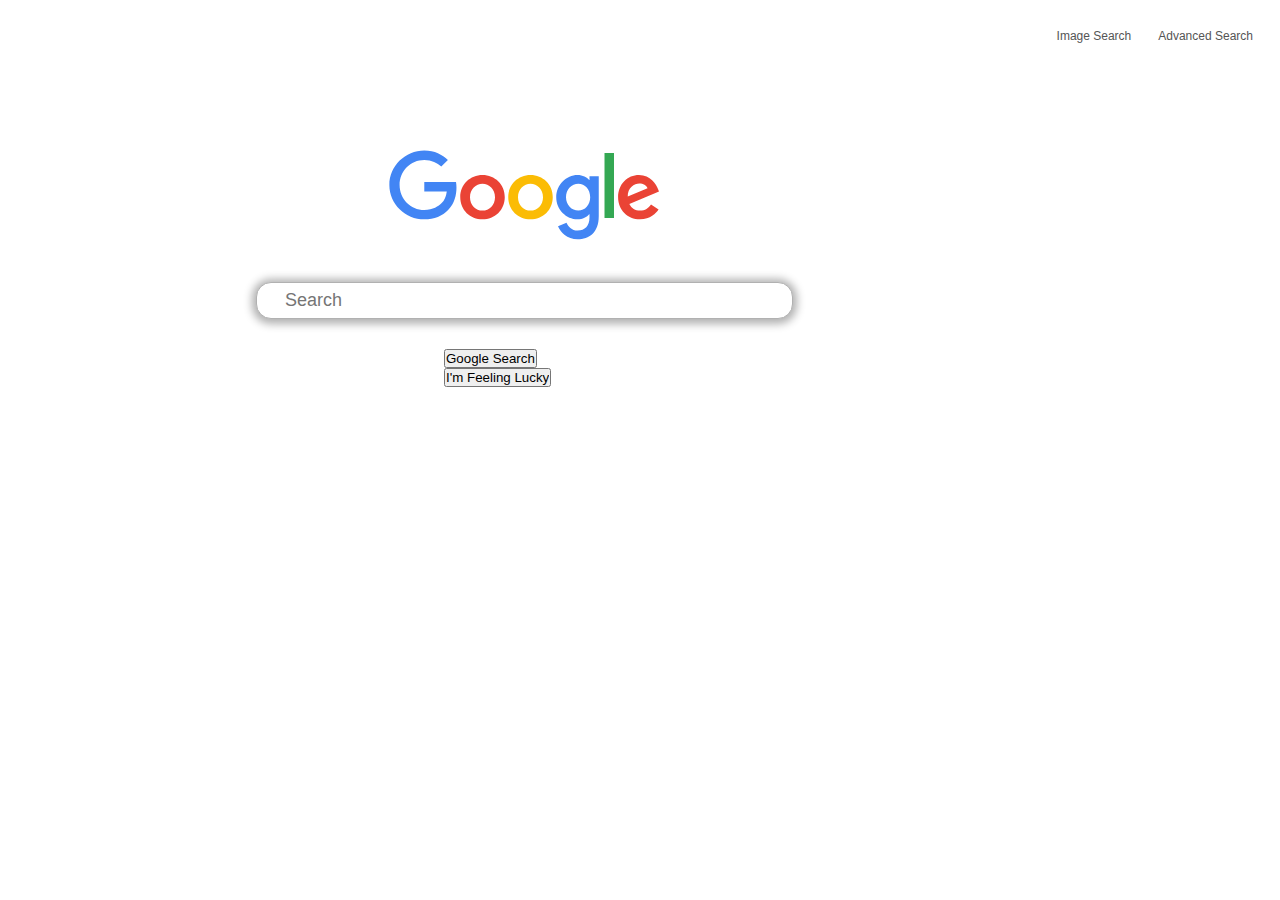
<file: index.html>
<!DOCTYPE html>
<html lang="en">
<head>
    <meta charset="UTF-8">
    <meta name="viewport" content="width=device-width, initial-scale=1.0">
    <title>Google</title>
    <link rel="stylesheet" href="index.css">
    <link rel="stylesheet" href="https://cdnjs.cloudflare.com/ajax/libs/font-awesome/5.14.0/css/all.min.css" integrity="sha512-1PKOgIY59xJ8Co8+NE6FZ+LOAZKjy+KY8iq0G4B3CyeY6wYHN3yt9PW0XpSriVlkMXe40PTKnXrLnZ9+fkDaog==" crossorigin="anonymous" />
</head>
<body>
    <nav>
        <a href="search-img.html">Image Search</a>
        <a href="search-advanced.html">Advanced Search</a>
    </nav>
    <div class="container">
        <img src="[data-uri]" alt="Google">
        <form action="https://google.com/search">
            <div>
                <i class="fas fa-search"></i>
                <input type="text" name="q" placeholder="Search">
            </div>
            <div class="btn-container">
                <input type="submit" name="btnK" value="Google Search" class="search-btn">
                <input type="submit" name="btnI" value="I'm Feeling Lucky"  class="search-btn"> 
            </div>
            
        </form>
    </div>
    <script>
        document.querySelector("input").addEventListener("keydown", function(event){
            this.submit();
        });
    </script>
</body>
</html>
</file>
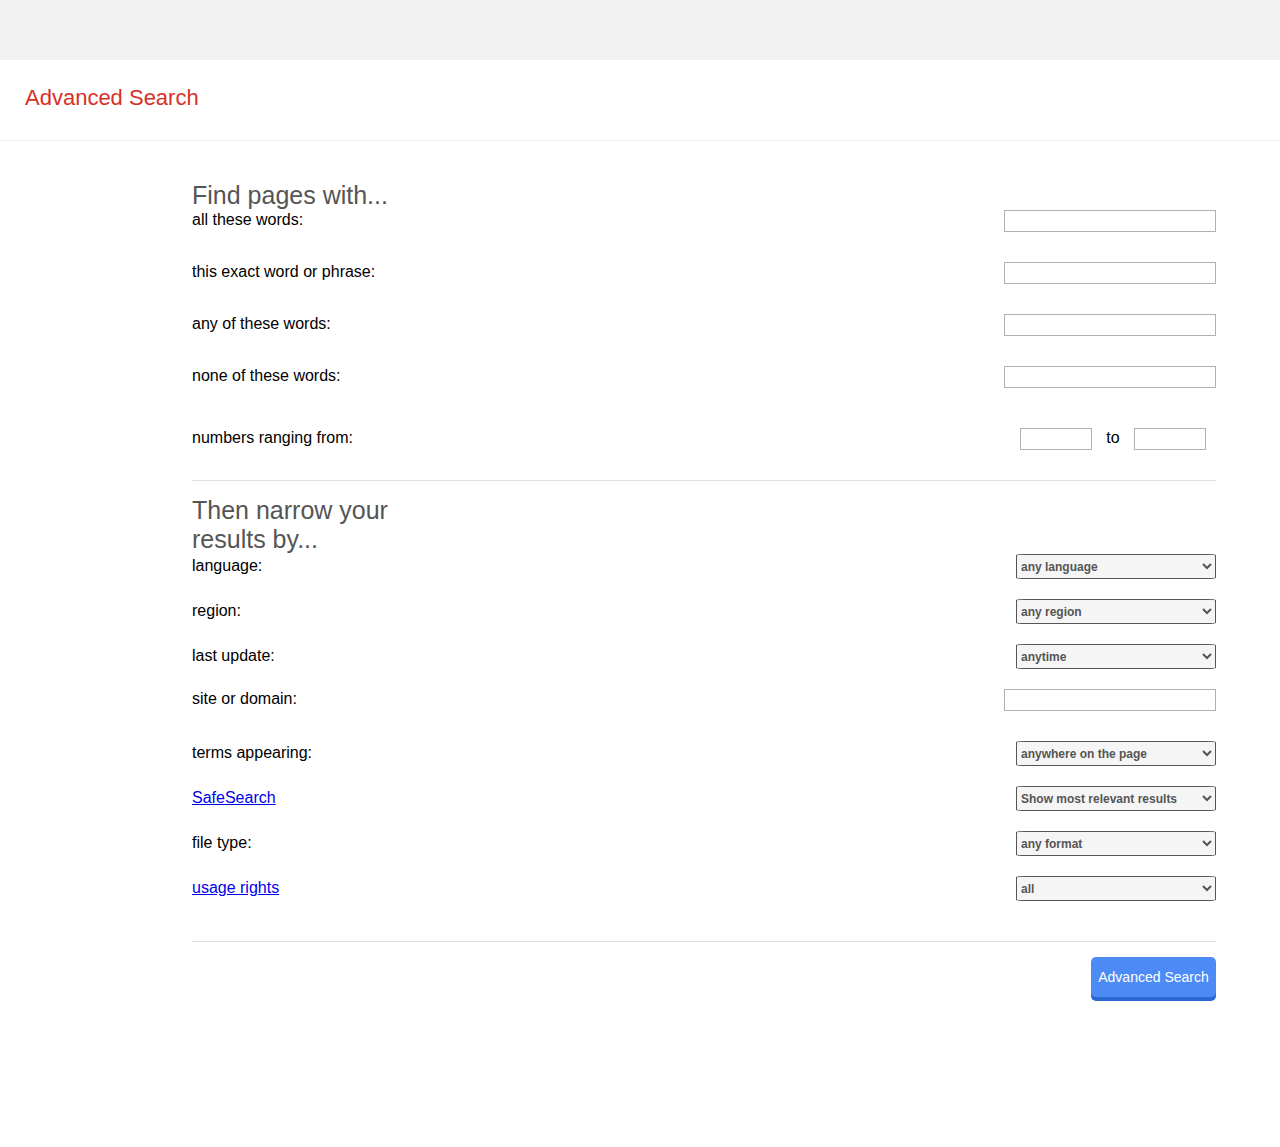
<file: search-advanced.html>
<!DOCTYPE html>
<html lang="en">
<head>
    <meta charset="UTF-8">
    <meta name="viewport" content="width=device-width, initial-scale=1.0">
    <title>Document</title>
    <link rel="stylesheet" href="index.css">
</head>
<body>
    <div class="a-container">
        <div class="top-banner">
            <div class="g-logo"></div>
        </div>
        <div class="search-banner">
            <h1>Advanced Search</h1>
        </div>
        <form action="https://google.com/search" id="a-form">
            <div class="form-container">
                <p>Find pages with...</p> 
                <div>all these words: <input class="a-input" type="text" name="as_q"></div>
                <div>this exact word or phrase: <input class="a-input" type="text" name="as_epq"></div>
                <div>any of these words: <input class="a-input" type="text" name="as_oq"></div>
                <div> none of these words: <input class="a-input" type="text" name="as_eq"></div>
                <div> numbers ranging from: 
                    <div  class="n-container"lass="numbers">
                        <input type="text" name="as_nlo"> to <input type="text" name="as_nhi">
                    </div>
                </div>
            </div>
            <div class="form-container">
                <p>Then narrow your </p>
                <p>results by...</p>
                <div>language: 
                    <select name="lr">
                        <option value>any language</option>
                        <option value="lang_af">Afrikaans</option>
                        <option value=""></option>
                    </select>
                </div>
                <div>region: 
                    <select name="cr">
                        <option value>any region</option>
                        <option value="countryAF">Afghanistan</option>
                    </select>
                </div>
                <div>last update: 
                    <select name="as_qdr">
                        <option value>anytime</option>
                        <option value="d">past 24 hours</option>
                        <option value="w">past week</option>
                        <option value="m">past month</option>
                        <option value="y">past year</option>
                    </select>
                </div>
                <div>site or domain: 
                    <input type="text" class="a-input" name="as_sitesearch">
                </div>
                <div>terms appearing:
                   <select name="as_occt">
                        <option value>anywhere on the page</option>
                        <option value="title">in the title of the page</option>
                    </select> 
                </div>
                <div>
                    <a href="https://support.google.com/websearch?p=adv_safesearch&hl=en">SafeSearch</a>
                    <select name="safe">
                        <option value>Show most relevant results</option>
                        <option value="active">Filter explicit results</option>
                    </select>
                </div>
                <div>file type:
                    <select name="as_filetype" >
                        <option value>any format</option>
                        <option value="pdf">Adobe Acrobat PDF (.pdf)</option>
                    </select>
                </div>
                <div>
                    <a href="https://support.google.com/websearch?p=ws_images_usagerights&hl=en">usage rights</a>
                    <select name="sur" >
                        <option value>all</option>
                        <option value="cl">Creative Commons licences</option>
                    </select>
                </div>
            </div>
            <button class="btn">Advanced Search</button>
        </form>
    </div>
</body>
</html>
</file>
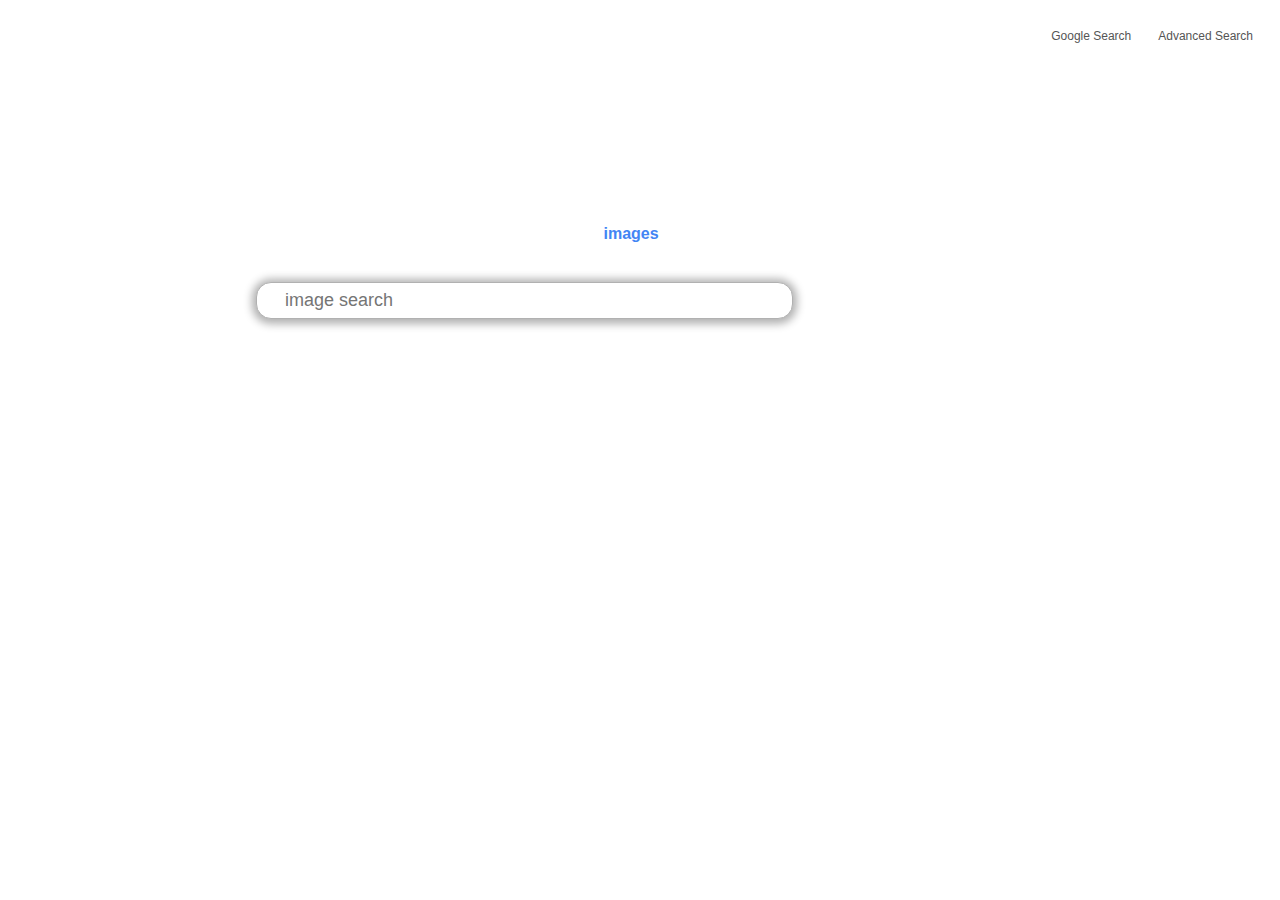
<file: search-img.html>
<!DOCTYPE html>
<html lang="en">
<head>
    <meta charset="UTF-8">
    <meta name="viewport" content="width=device-width, initial-scale=1.0">
    <title>Search</title>
    <link rel="stylesheet" href="index.css">
    <link rel="stylesheet" href="https://cdnjs.cloudflare.com/ajax/libs/font-awesome/5.14.0/css/all.min.css" integrity="sha512-1PKOgIY59xJ8Co8+NE6FZ+LOAZKjy+KY8iq0G4B3CyeY6wYHN3yt9PW0XpSriVlkMXe40PTKnXrLnZ9+fkDaog==" crossorigin="anonymous" />
</head>
<body>
    <nav>
        <a href="search.html">Google Search</a>
        <a href="search-avanced.html">Advanced Search</a>
    </nav>
    <div class="container">
        <div class="img-background">
            <div class="logo-subtext">
                <span>images</span>
            </div>
        </div>
        <form method=get action='https://google.com/search'>
            <input type="hidden" name="tbm" value="isch">
            <div>
                <i class="fas fa-search"></i>
                <input type="text" name="q" placeholder="image search">
            </div>
            
        </form>
    </div>
    <script>
        document.querySelector("input").addEventListener("keydown", function(event){
            this.submit();
        });
    </script>
</body>
</html>
</file>
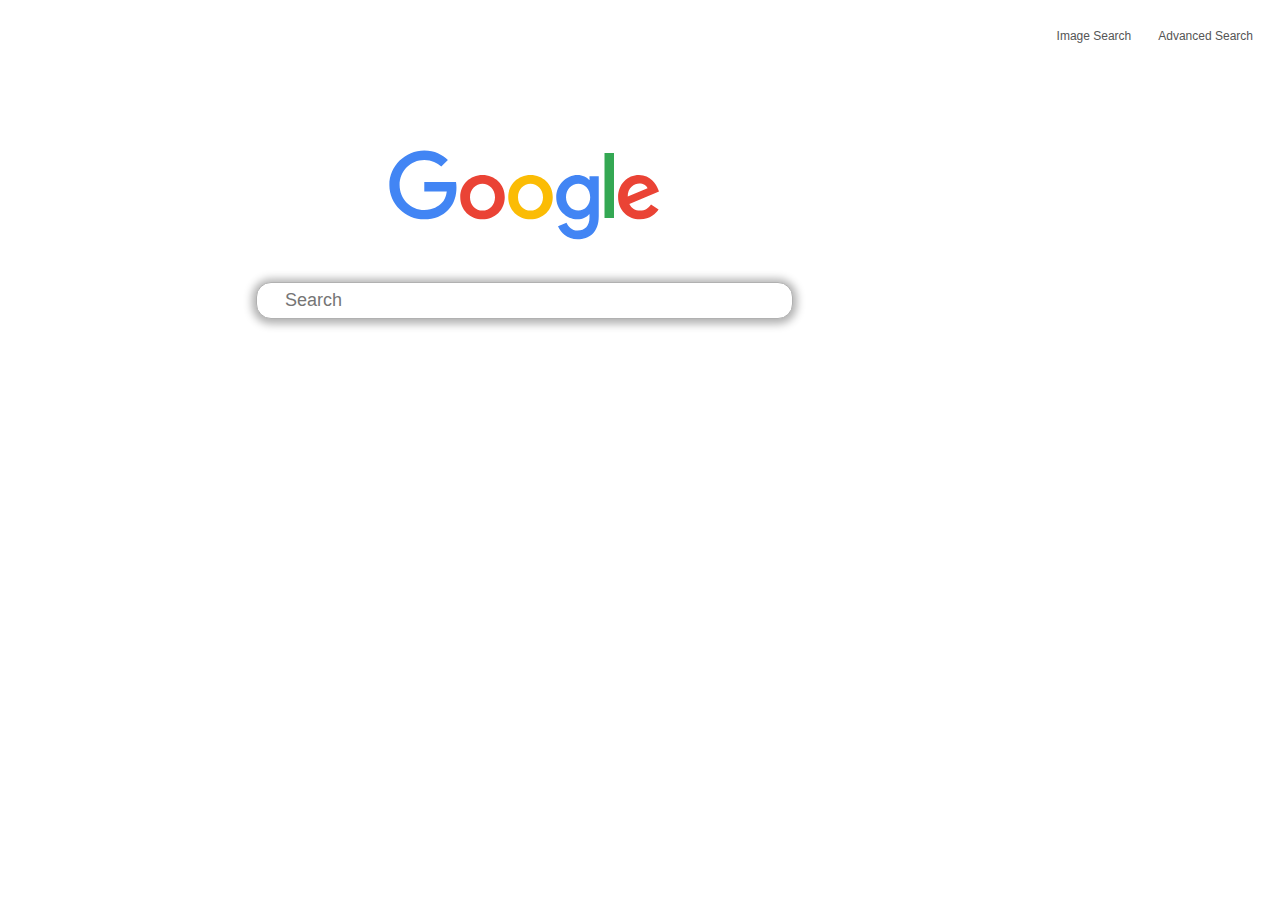
<file: search.html>
<!DOCTYPE html>
<html lang="en">
<head>
    <meta charset="UTF-8">
    <meta name="viewport" content="width=device-width, initial-scale=1.0">
    <title>Search</title>
    <link rel="stylesheet" href="index.css">
</head>
<body>
    <nav>
        <a href="search-img.html">Image Search</a>
        <a href="search-advanced.html">Advanced Search</a>
    </nav>
    <div class="container">
        <img src="[data-uri]" alt="Google">
        <form action="https://google.com/search">
            <input type="text" name="q" placeholder="Search">
        </form>
    </div>
    <script>
        document.querySelector("input").addEventListener("keydown", function(event){
            this.submit();
        });
    </script>
</body>
</html>
</file>
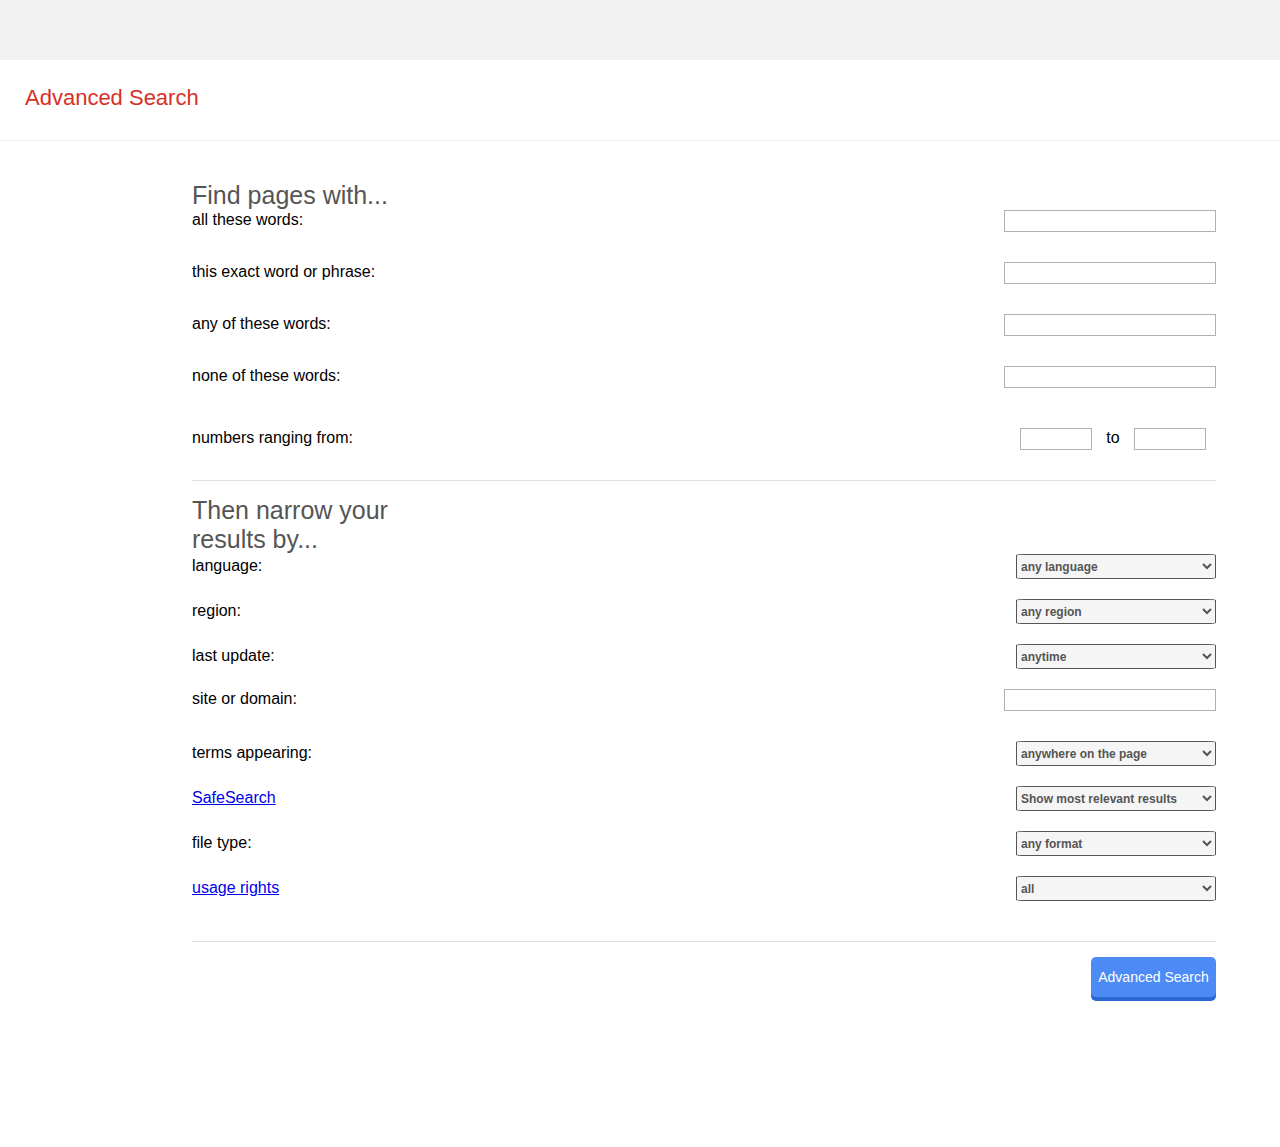
<file: web50/projects/2020/x/search/search-advanced.html>
<!DOCTYPE html>
<html lang="en">
<head>
    <meta charset="UTF-8">
    <meta name="viewport" content="width=device-width, initial-scale=1.0">
    <title>Google</title>
    <link rel="stylesheet" href="index.css">
</head>
<body>
    <div class="a-container">
        <div class="top-banner">
            <div class="g-logo"></div>
        </div>
        <div class="search-banner">
            <h1>Advanced Search</h1>
        </div>
        <form action="https://google.com/search" id="a-form">
            <div class="form-container">
                <p>Find pages with...</p> 
                <div>all these words: <input class="a-input" type="text" name="as_q"></div>
                <div>this exact word or phrase: <input class="a-input" type="text" name="as_epq"></div>
                <div>any of these words: <input class="a-input" type="text" name="as_oq"></div>
                <div> none of these words: <input class="a-input" type="text" name="as_eq"></div>
                <div> numbers ranging from: 
                    <div  class="n-container"lass="numbers">
                        <input type="text" name="as_nlo"> to <input type="text" name="as_nhi">
                    </div>
                </div>
            </div>
            <div class="form-container">
                <p>Then narrow your </p>
                <p>results by...</p>
                <div>language: 
                    <select name="lr">
                        <option value>any language</option>
                        <option value="lang_af">Afrikaans</option>
                        <option value=""></option>
                    </select>
                </div>
                <div>region: 
                    <select name="cr">
                        <option value>any region</option>
                        <option value="countryAF">Afghanistan</option>
                    </select>
                </div>
                <div>last update: 
                    <select name="as_qdr">
                        <option value>anytime</option>
                        <option value="d">past 24 hours</option>
                        <option value="w">past week</option>
                        <option value="m">past month</option>
                        <option value="y">past year</option>
                    </select>
                </div>
                <div>site or domain: 
                    <input type="text" class="a-input" name="as_sitesearch">
                </div>
                <div>terms appearing:
                   <select name="as_occt">
                        <option value>anywhere on the page</option>
                        <option value="title">in the title of the page</option>
                    </select> 
                </div>
                <div>
                    <a href="https://support.google.com/websearch?p=adv_safesearch&hl=en">SafeSearch</a>
                    <select name="safe">
                        <option value>Show most relevant results</option>
                        <option value="active">Filter explicit results</option>
                    </select>
                </div>
                <div>file type:
                    <select name="as_filetype" >
                        <option value>any format</option>
                        <option value="pdf">Adobe Acrobat PDF (.pdf)</option>
                    </select>
                </div>
                <div>
                    <a href="https://support.google.com/websearch?p=ws_images_usagerights&hl=en">usage rights</a>
                    <select name="sur" >
                        <option value>all</option>
                        <option value="cl">Creative Commons licences</option>
                    </select>
                </div>
            </div>
            <button class="btn">Advanced Search</button>
        </form>
    </div>
</body>
</html>
</file>
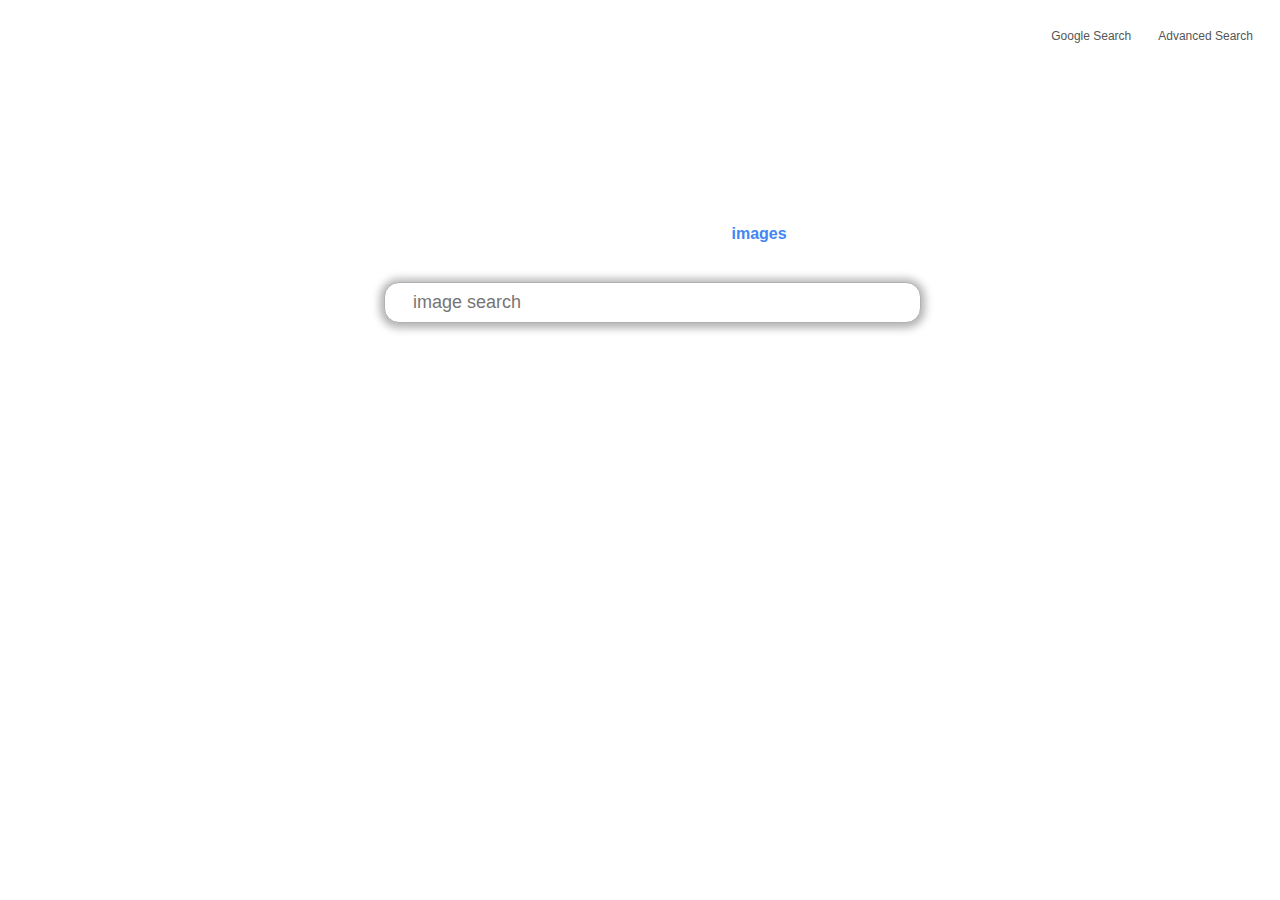
<file: web50/projects/2020/x/search/search-img.html>
<!DOCTYPE html>
<html lang="en">
<head>
    <meta charset="UTF-8">
    <meta name="viewport" content="width=device-width, initial-scale=1.0">
    <title>Google</title>
    <link rel="stylesheet" href="index.css">
    <link rel="stylesheet" href="https://cdnjs.cloudflare.com/ajax/libs/font-awesome/5.14.0/css/all.min.css" integrity="sha512-1PKOgIY59xJ8Co8+NE6FZ+LOAZKjy+KY8iq0G4B3CyeY6wYHN3yt9PW0XpSriVlkMXe40PTKnXrLnZ9+fkDaog==" crossorigin="anonymous" />
</head>
<body>
    <nav>
        <a href="index.html">Google Search</a>
        <a href="search-avanced.html">Advanced Search</a>
    </nav>
    <div class="container">
        <div class="img-background">
            <div class="logo-subtext">
                <span>images</span>
            </div>
        </div>
        <form method=get action='https://google.com/search'>
            <input type="hidden" name="tbm" value="isch">
            <div>
                <i class="fas fa-search"></i>
                <input type="text" name="q" placeholder="image search">
            </div>
            
        </form>
    </div>
    <script>
        document.querySelector("input").addEventListener("keydown", function(event){
            this.submit();
        });
    </script>
</body>
</html>
</file>
<file: index.css>
*{
    margin:0;
    padding:0;
    font-family: sans-serif;
}
.container{
    display: flex;
    flex-direction: column;
    align-items: center;
    position: absolute;
    top: 150px;
    left: 20%;
}
.img-background{
    
    font-family: arial,sans-serif;
    color: #222;
    font-size: small;
    text-align: -webkit-left;
    background: url(https://www.google.be/images/branding/googlelogo/1x/googlelogo_color_272x92dp.png) no-repeat;
    background-size: 272px 92px;
    height: 92px;
    width: 272px;
}
.logo-subtext{
    color: #4285f4;
    font: 16px/16px roboto-regular, arial, sans-serif;
    left: 215px;
    position: relative;
    top: 76px;
    white-space: nowrap;
    font-weight: 700;
}
form{
    margin-top: 40px;
    width: 30%;
    display: flex;
    flex-direction: column;
    align-items: center;
}
input[type="text"]{
    margin-bottom: 30px;
    padding: 7px;
    padding-left: 28px;
    font-size: 18px;
    width: 500px;
    border-radius: 15px;
    border: 1px solid rgb(177, 177, 177);
    -webkit-box-shadow: 0px 1px 9px 4px rgb(177, 177, 177);
    -moz-box-shadow: 0px 1px 9px 4px rgb(177, 177, 177);
    box-shadow: 0px 1px 9px 4px rgb(177, 177, 177);
}
.btn{
    background-color: #4c8bf5;
    color: white;
    border: none;
    height: 40px;
    width: 100px;
    border-radius: 5px;
    -webkit-box-shadow: 0px 4px 0px 0px #2a69d3;
    -moz-box-shadow: 0px 4px 0px 0px #2a69d3;
    box-shadow: 0px 4px 0px 0px #2a69d3;
    position: relative;
}
.btn:hover{
    -webkit-box-shadow: 0px 2px 0px 0px #2a69d3;
    -moz-box-shadow: 0px 2px 0px 0px #2a69d3;
    box-shadow: 0px 2px 0px 0px #2a69d3;
    cursor: pointer;
    top: 2px;
}
.btn:active{
    -webkit-box-shadow: none;
    -moz-box-shadow: none;
    box-shadow: none;
    top: 4px;
}
form > .btn{
    align-self: flex-end;
    width: 125px;
    height: 40px;
    font-size: 14px;
}
i{
    position: relative;
    bottom: -30px;
    left: 10px;
    color: gray;
}
nav{
    display: flex;
    flex-direction: row;
    justify-content: flex-end;
    margin-top: 30px;
}
nav > a{
    text-decoration: none;
    color: #555;
    font: 12px/12px roboto-regular, arial, sans-serif;
    margin-right: 27px;
}
nav > a:hover{
    border-bottom: solid 1px rgba(85, 85, 85, 0.9);
    opacity: 0.9;
}
.a-container{
    display: flex;
    flex-direction: column;
    align-items: center;
}
.top-banner{
    width: 100%;
    height: 60px;
    background-color: #f1f1f1;
}
.g-logo{
    font-family: arial,sans-serif;
    color: #222;
    font-size: small;
    text-align: -webkit-left;
    background: url(https://www.google.be/images/branding/googlelogo/1x/googlelogo_color_272x92dp.png) no-repeat;
    background-size: 95px 32px;
    width: 95px;
    height: 32px;
    margin-top: 15px;
    margin-left: 10px;
}
.search-banner{
    height: 80px;
    border-bottom: 1px solid #f1f1f1;
    align-self: flex-start;
    width:100%;
}
h1 {
    color: #d93025;
    font-size: 22px;
    font-weight: 100;
    margin-top: 25px;
    margin-left: 25px;
}
#a-form{
    width: 80%;
    position: relative;
    left: 5%;
    margin-bottom: 150px;
}
.form-container{
    display: flex;
    flex-direction: column;
    align-items: flex-end;
    padding-bottom: 20px;
    margin-bottom: 15px;
    border-bottom: 1px solid #e0e0e0;
    width: 100%;
    position: relative;
}
.form-container > p{
    align-self: flex-start;
    font-size: 25px;
    font-weight: 100;
    color: #555;
}
.form-container > div{
    display: flex;
    flex-direction: row;
    align-items: baseline;
    justify-content: space-between;
    width: 100%;
}
.form-container .a-input{
    padding: 5px;
    box-shadow: none;
    height: 10px;
    width: 200px;
    border-radius: 0;
    font-size: 0.75em;
}
.n-container > input{
    width: 60px;
    height: 10px;
    border-radius: 0;
    box-shadow: none;
    margin: 10px;
    padding: 5px;
    font-size: 0.75em;
}
select{
    margin-bottom: 20px;
    height: 25px;
    width: 200px;
    font-size: 12px;
    background-color: #f5f5f5;
    font-weight: 600;
    color: #555;
    border-radius: 5%;
    border: 1px solid #555;
}
</file>
<file: web50/projects/2020/x/search/index.css>
*{
    margin:0;
    padding:0;
    font-family: sans-serif;
}
.container{
    display: flex;
    flex-direction: column;
    align-items: center;
    position: absolute;
    top: 150px;
    left: 30%;
}
.img-background{
    
    font-family: arial,sans-serif;
    color: #222;
    font-size: small;
    text-align: -webkit-left;
    background: url(https://www.google.be/images/branding/googlelogo/1x/googlelogo_color_272x92dp.png) no-repeat;
    background-size: 272px 92px;
    height: 92px;
    width: 272px;
}
.logo-subtext{
    color: #4285f4;
    font: 16px/16px roboto-regular, arial, sans-serif;
    left: 215px;
    position: relative;
    top: 76px;
    white-space: nowrap;
    font-weight: 700;
}
form{
    margin-top: 40px;
    width: 30%;
    display: flex;
    flex-direction: column;
    align-items: center;
}
input[type="text"]{
    margin-bottom: 30px;
    padding: 7px;
    padding-left: 28px;
    font-size: 18px;
    width: 500px;
    height: 25px;
    border-radius: 15px;
    border: 1px solid rgb(177, 177, 177);
    -webkit-box-shadow: 0px 1px 9px 4px rgb(177, 177, 177);
    -moz-box-shadow: 0px 1px 9px 4px rgb(177, 177, 177);
    box-shadow: 0px 1px 9px 4px rgb(177, 177, 177);
}
.btn{
    background-color: #4c8bf5;
    color: white;
    border: none;
    height: 40px;
    width: 100px;
    border-radius: 5px;
    -webkit-box-shadow: 0px 4px 0px 0px #2a69d3;
    -moz-box-shadow: 0px 4px 0px 0px #2a69d3;
    box-shadow: 0px 4px 0px 0px #2a69d3;
    position: relative;
}
.btn:hover{
    -webkit-box-shadow: 0px 2px 0px 0px #2a69d3;
    -moz-box-shadow: 0px 2px 0px 0px #2a69d3;
    box-shadow: 0px 2px 0px 0px #2a69d3;
    cursor: pointer;
    top: 2px;
}
.btn:active{
    -webkit-box-shadow: none;
    -moz-box-shadow: none;
    box-shadow: none;
    top: 4px;
}
form > .btn{
    align-self: flex-end;
    width: 125px;
    height: 40px;
    font-size: 14px;
}
.btn-container{
    display: flex;
    flex-direction: row;
    justify-content: space-around;
    width: 500px;
}
.search-btn{
    height: 40px;
    width: 150px;
    border: 1px solid #f2f2f2;
    background-color: #f2f2f2;
    color: #5f6368;
    border-radius: 5%;
}
.search-btn:hover{
   border-color: #5f6368;
   -webkit-box-shadow: 1px 1px 1px 1px rgb(240, 240, 240);
    -moz-box-shadow: 1px 1px 1px 1px rgb(240, 240, 240);
    box-shadow: 1px 1px 3px 4px rgb(240, 240, 240);
    cursor: pointer;
}

i{
    position: relative;
    bottom: -30px;
    left: 10px;
    color: gray;
}
nav{
    display: flex;
    flex-direction: row;
    justify-content: flex-end;
    margin-top: 30px;
}
nav > a{
    text-decoration: none;
    color: #555;
    font: 12px/12px roboto-regular, arial, sans-serif;
    margin-right: 27px;
}
nav > a:hover{
    border-bottom: solid 1px rgba(85, 85, 85, 0.9);
    opacity: 0.9;
}
.a-container{
    display: flex;
    flex-direction: column;
    align-items: center;
}
.top-banner{
    width: 100%;
    height: 60px;
    background-color: #f1f1f1;
}
.g-logo{
    font-family: arial,sans-serif;
    color: #222;
    font-size: small;
    text-align: -webkit-left;
    background: url(https://www.google.be/images/branding/googlelogo/1x/googlelogo_color_272x92dp.png) no-repeat;
    background-size: 95px 32px;
    width: 95px;
    height: 32px;
    margin-top: 15px;
    margin-left: 10px;
}
.search-banner{
    height: 80px;
    border-bottom: 1px solid #f1f1f1;
    align-self: flex-start;
    width:100%;
}
h1 {
    color: #d93025;
    font-size: 22px;
    font-weight: 100;
    margin-top: 25px;
    margin-left: 25px;
}
#a-form{
    width: 80%;
    position: relative;
    left: 5%;
    margin-bottom: 150px;
}
.form-container{
    display: flex;
    flex-direction: column;
    align-items: flex-end;
    padding-bottom: 20px;
    margin-bottom: 15px;
    border-bottom: 1px solid #e0e0e0;
    width: 100%;
    position: relative;
}
.form-container > p{
    align-self: flex-start;
    font-size: 25px;
    font-weight: 100;
    color: #555;
}
.form-container > div{
    display: flex;
    flex-direction: row;
    align-items: baseline;
    justify-content: space-between;
    width: 100%;
}
.form-container .a-input{
    padding: 5px;
    box-shadow: none;
    height: 10px;
    width: 200px;
    border-radius: 0;
    font-size: 0.75em;
}
.n-container > input{
    width: 60px;
    height: 10px;
    border-radius: 0;
    box-shadow: none;
    margin: 10px;
    padding: 5px;
    font-size: 0.75em;
}
select{
    margin-bottom: 20px;
    height: 25px;
    width: 200px;
    font-size: 12px;
    background-color: #f5f5f5;
    font-weight: 600;
    color: #555;
    border-radius: 5%;
    border: 1px solid #555;
}
</file>
